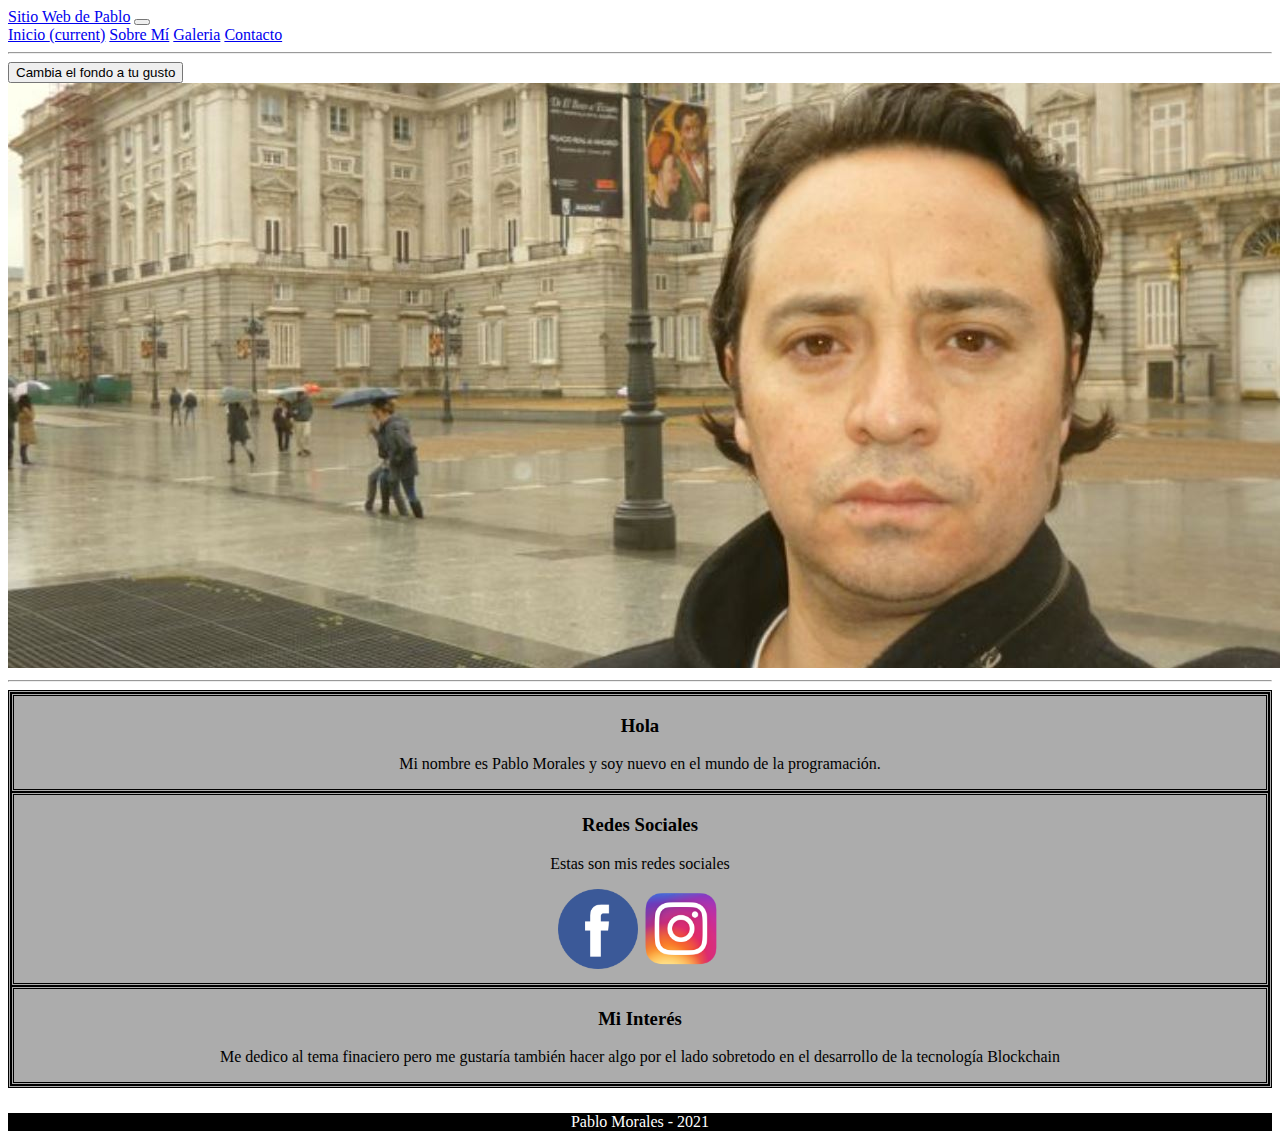
<file: index.html>
<!DOCTYPE html>
<html lang="en">
<head>
    <meta charset="UTF-8">
    <meta http-equiv="X-UA-Compatible" content="IE=edge">
    <meta name="viewport" content="width=device-width, initial-scale=1.0">
    <title>Pablo´s Web Site</title>
    <link rel="stylesheet" href="https://cdn.jsdelivr.net/npm/bootstrap@4.6.0/dist/css/bootstrap.min.css" integrity="sha384-B0vP5xmATw1+K9KRQjQERJvTumQW0nPEzvF6L/Z6nronJ3oUOFUFpCjEUQouq2+l" crossorigin="anonymous">
    <link rel="stylesheet" href="./style2.css">  
</head>
<body>
    
    <div class="container">

          <nav class="navbar navbar-expand-lg navbar-light bg-light">
            <a class="navbar-brand" href="#">Sitio Web de Pablo</a>
            <button class="navbar-toggler" type="button" data-toggle="collapse" data-target="#navbarNavAltMarkup" aria-controls="navbarNavAltMarkup" aria-expanded="false" aria-label="Toggle navigation">
              <span class="navbar-toggler-icon"></span>
            </button>
            <div class="collapse navbar-collapse" id="navbarNavAltMarkup">
                <div class="navbar-nav">
                  <a class="nav-link active" href="./index.html">Inicio <span class="sr-only">(current)</span></a>
                  <a class="nav-link" href="./yo.html">Sobre Mí</a>
                  <a class="nav-link" href="./jquery.html">Galeria</a>
                  <a class="nav-link" href="./contacto.html">Contacto</a>
                </div>
                <hr> 
                <button class="btn btn-success" onclick="generarNuevoColor()">Cambia el fondo a tu gusto</button>
              </nav>
            </nav>
   
</select></form>

            <div class="col-12 col-sm-12 col-md-12 col-lg-12 col-xl-12">
    

              <div class="row">
    <img src="./mexicogrande.JPG" class="img-fluid" alt="mexico">
</div>

  <hr>

<div class="row bloquemedio">
    <div class="col-sm-12 col-md-3 bloque1">
      <h3>Hola</h3>
      <p>Mi nombre es Pablo Morales y soy nuevo en el mundo de la programación.</p>
    </div>
    <div class="col-sm-12 col-md-6 bloque2">
      <h3>Redes Sociales</h3>
      <p>Estas son mis redes sociales</p>
      <div class="imagenesredes">
        <a href="https://www.facebook.com/pablo.m.ortega"><img src="./facebook.png" class=" img-responsive" alt="facebook"></a>
         <a href="https://www.instagram.com/pabloortega6210/"><img src="./instagram.png" class="img-responsive" alt="Instagram"></div></a>
        </div>
    <div class="col-sm-12 col-md-3 bloque3">
      <h3>Mi Interés</h3>        
      <p>Me dedico al tema finaciero pero me gustaría también hacer algo por el lado sobretodo en el desarrollo de la tecnología Blockchain</p>
    </div>
  </div>
</div>

<div class="row pie">
    <div class="col-12 col-sm-12 col-md-12 col-lg-12 col-xl-12 piedepagina">Pablo Morales - 2021</div>
</div>
</div>

<script src="./java/javascript.js"></script>  
<script src="https://code.jquery.com/jquery-3.5.1.slim.min.js" integrity="sha384-DfXdz2htPH0lsSSs5nCTpuj/zy4C+OGpamoFVy38MVBnE+IbbVYUew+OrCXaRkfj" crossorigin="anonymous"></script>
<script src="https://cdn.jsdelivr.net/npm/popper.js@1.16.1/dist/umd/popper.min.js" integrity="sha384-9/reFTGAW83EW2RDu2S0VKaIzap3H66lZH81PoYlFhbGU+6BZp6G7niu735Sk7lN" crossorigin="anonymous"></script>
<script src="https://cdn.jsdelivr.net/npm/bootstrap@4.6.0/dist/js/bootstrap.min.js" integrity="sha384-+YQ4JLhjyBLPDQt//I+STsc9iw4uQqACwlvpslubQzn4u2UU2UFM80nGisd026JF" crossorigin="anonymous"></script>
</body>
</html>
</file>
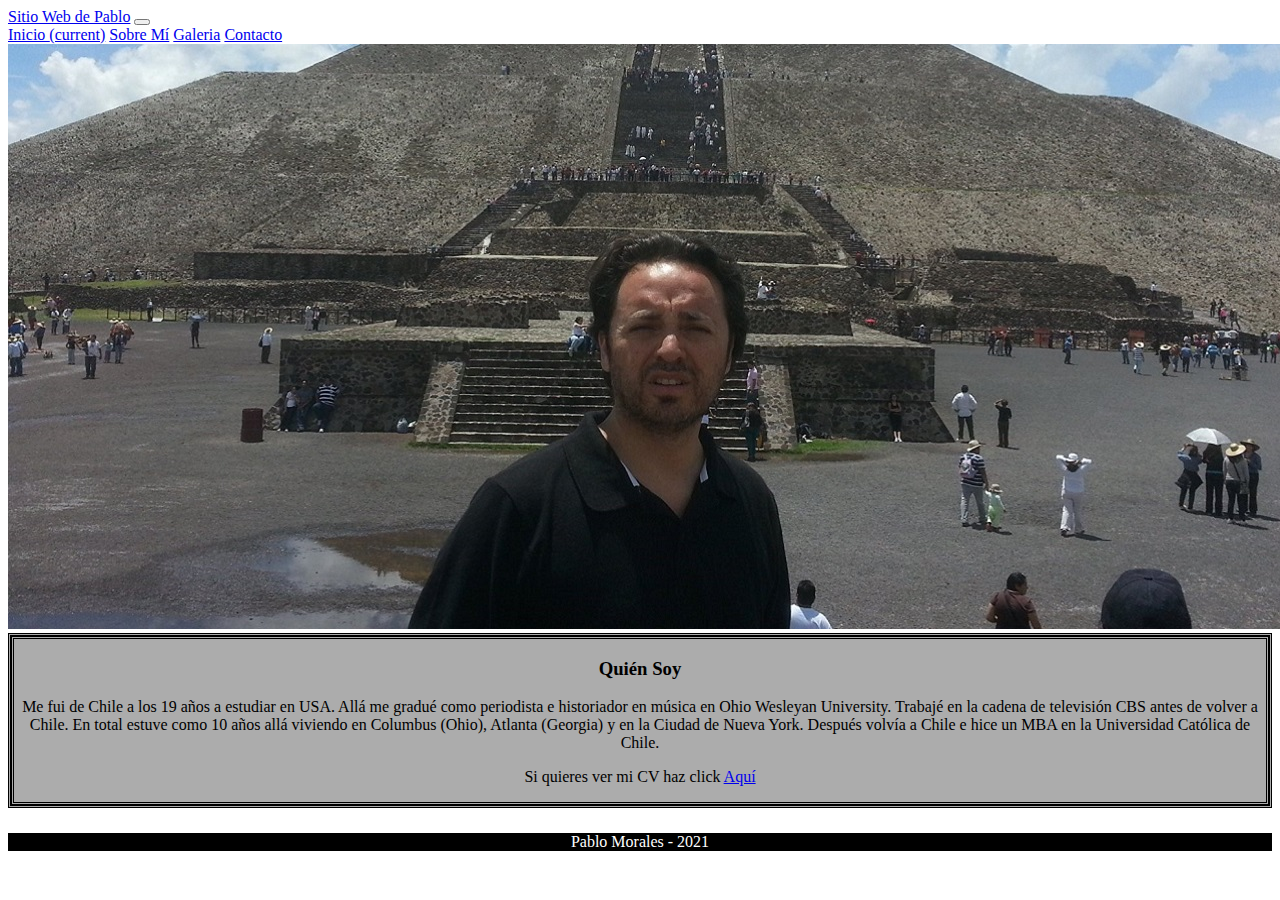
<file: yo.html>
<!DOCTYPE html>
<html lang="en">
<head>
    <meta charset="UTF-8">
    <meta http-equiv="X-UA-Compatible" content="IE=edge">
    <meta name="viewport" content="width=device-width, initial-scale=1.0">
    <link rel="stylesheet" href="https://cdn.jsdelivr.net/npm/bootstrap@4.6.0/dist/css/bootstrap.min.css" integrity="sha384-B0vP5xmATw1+K9KRQjQERJvTumQW0nPEzvF6L/Z6nronJ3oUOFUFpCjEUQouq2+l" crossorigin="anonymous">
    <link rel="stylesheet" href="./style2.css">   
    <script src="https://ajax.googleapis.com/ajax/libs/jquery/3.5.1/jquery.min.js"></script>
    <script src="https://maxcdn.bootstrapcdn.com/bootstrap/3.4.1/js/bootstrap.min.js"></script>

    
    <title>Yo</title>
</head>
<body>
  <main>

        <div class="container">

    <nav class="navbar navbar-expand-lg navbar-light bg-light">
      <a class="navbar-brand" href="#">Sitio Web de Pablo</a>
      <button class="navbar-toggler" type="button" data-toggle="collapse" data-target="#navbarNavAltMarkup" aria-controls="navbarNavAltMarkup" aria-expanded="false" aria-label="Toggle navigation">
        <span class="navbar-toggler-icon"></span>
      </button>
      <div class="collapse navbar-collapse" id="navbarNavAltMarkup">
          <div class="navbar-nav">
            <a class="nav-link active" href="./index.html">Inicio <span class="sr-only">(current)</span></a>
            <a class="nav-link" href="./yo.html">Sobre Mí</a>
            <a class="nav-link" href="./jquery.html">Galeria</a>
            <a class="nav-link" href="./contacto.html">Contacto</a>
          </div>
        </div>
      </nav>

      <div class="row">
        <img src="./Captura.JPG" class="img-fluid" alt="mexico">
    </div>
    

    <div class="row bloquemedio">
      <div class="col-sm-12 col-md-12 bloque1">
        <h3>Quién Soy</h3>
        <p>Me fui de Chile a los 19 años a estudiar en USA. Allá me gradué como periodista e historiador en música en Ohio Wesleyan University. Trabajé en la cadena de televisión CBS antes de volver a Chile. En total estuve como 10 años allá viviendo en Columbus (Ohio), Atlanta (Georgia) y en la Ciudad de Nueva York. Después volvía a Chile e hice un MBA en la Universidad Católica de Chile.</p>
        <p> </p>
        <p>Si quieres ver mi CV haz click <a href="./CVE.pdf">Aquí</a></p>
      </div>
    </div>
  </div>

    
<div class="row pie">
  <div class="col-12 col-sm-12 col-md-12 col-lg-12 col-xl-12 piedepagina">Pablo Morales - 2021</div>
</div>
</div>

 
  <script src="https://code.jquery.com/jquery-3.5.1.slim.min.js" integrity="sha384-DfXdz2htPH0lsSSs5nCTpuj/zy4C+OGpamoFVy38MVBnE+IbbVYUew+OrCXaRkfj" crossorigin="anonymous"></script>
  <script src="https://cdn.jsdelivr.net/npm/popper.js@1.16.1/dist/umd/popper.min.js" integrity="sha384-9/reFTGAW83EW2RDu2S0VKaIzap3H66lZH81PoYlFhbGU+6BZp6G7niu735Sk7lN" crossorigin="anonymous"></script>
  <script src="https://cdn.jsdelivr.net/npm/bootstrap@4.6.0/dist/js/bootstrap.min.js" integrity="sha384-+YQ4JLhjyBLPDQt//I+STsc9iw4uQqACwlvpslubQzn4u2UU2UFM80nGisd026JF" crossorigin="anonymous"></script>
</body>
</html>
</file>
<file: style2.css>
.body{
    text-align: center;
    padding: 0px;
    width: 0px;
    background-color: white;
}

.banner{

    background-color: rgb(177, 177, 80);
    text-align: center;
    text-decoration: solid;
}

.parrafo{
    text-align: center;
    background-color: rgb(253, 253, 117);
}

.mexico {
    display: block;
    margin-left: auto;
    margin-right: auto;
  }
.piedepagina{
    text-align: center;
    background-color: black;
    color: white

}

.pie{
    padding-top: 25px;
}

.bloquemedio{
    text-align: center;
    background-color: rgb(172, 172, 172);
    border: double;
}

.bloque1{
    border: double;
}

.bloque2{
    border: double;
}

.bloque3{
    border: double;
}

.bloque2 .imagenesredes{
    display: inline-block; 
    margin-bottom: 10px;
}

.img-responsive{
    width: 80px;
    height: auto;
}
</file>
